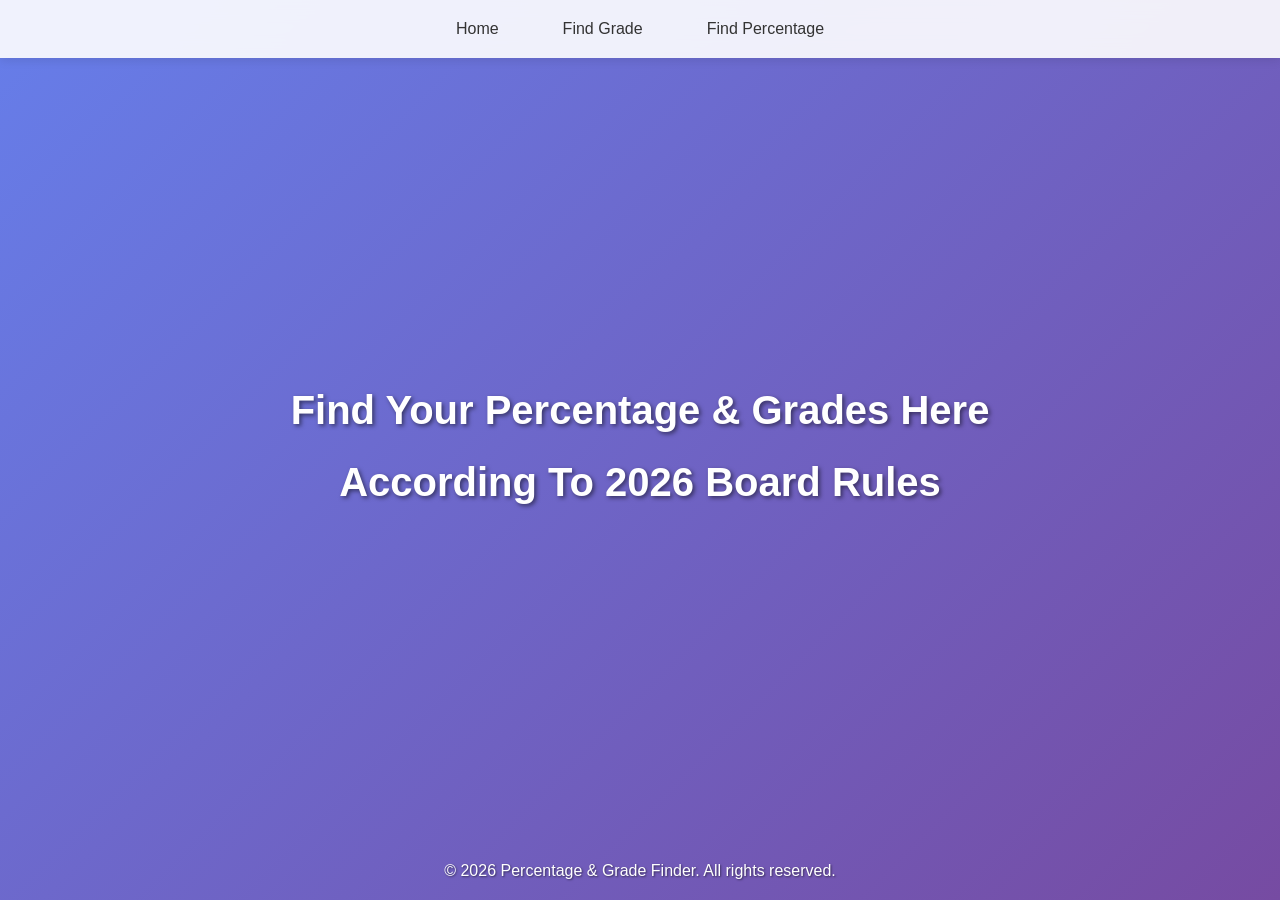
<file: index.html>
<!doctype html>
<html lang="en">
  <head>
    <meta charset="UTF-8" />
    <meta name="viewport" content="width=device-width, initial-scale=1.0" />
    <title>Percentage & Grade Finder - 2026 Board Rules</title>
    <link rel="stylesheet" href="style.css" />
  </head>
  <body class="homepage">
    <header>
      <nav>
        <ul>
          <li><a href="./index.html">Home</a></li>
          <li><a href="./grade.html">Find Grade</a></li>
          <li><a href="./percentage.html">Find Percentage</a></li>
        </ul>
      </nav>
    </header>

    <main class="h1">
      <h1>Find Your Percentage & Grades Here</h1>
      <h1>According To 2026 Board Rules</h1>
    </main>

    <footer
      style="
        text-align: center;
        padding: 1rem;
        color: white;
        text-shadow: 1px 1px 2px rgba(0, 0, 0, 0.5);
      "
    >
      <p>&copy; 2026 Percentage & Grade Finder. All rights reserved.</p>
    </footer>
  </body>
</html>
</file>
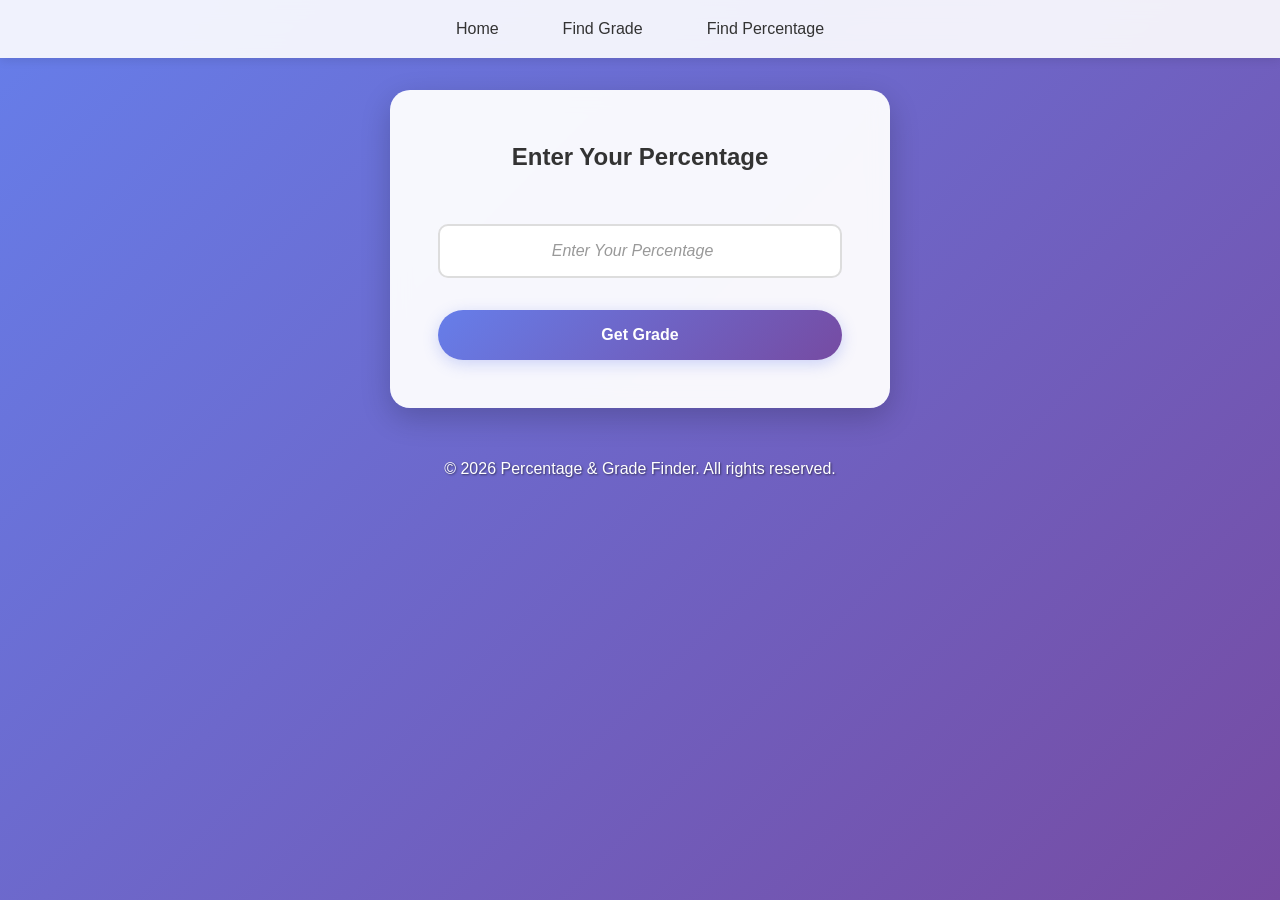
<file: grade.html>
<!doctype html>
<html lang="en">
  <head>
    <meta charset="UTF-8" />
    <meta name="viewport" content="width=device-width, initial-scale=1.0" />
    <title>Find Your Grade - 2026 Board Rules</title>
    <link rel="stylesheet" href="style.css" />
  </head>
  <body class="gradepage">
    <header>
      <nav>
        <ul>
          <li><a href="./index.html">Home</a></li>
          <li><a href="./grade.html">Find Grade</a></li>
          <li><a href="./percentage.html">Find Percentage</a></li>
        </ul>
      </nav>
    </header>

    <main>
      <form class="percentage-form">
        <h2 style="text-align: center; margin-bottom: 1rem; color: #333">
          Enter Your Percentage
        </h2>
        <input
          type="number"
          id="percentage"
          placeholder="Enter Your Percentage"
          min="0"
          max="100"
          required
        />
        <p id="output" class="output"></p>
        <button type="submit" id="btn">Get Grade</button>
      </form>
    </main>

    <footer
      style="
        text-align: center;
        padding: 1rem;
        color: white;
        text-shadow: 1px 1px 2px rgba(0, 0, 0, 0.5);
      "
    >
      <p>&copy; 2026 Percentage & Grade Finder. All rights reserved.</p>
    </footer>

    <script src="script.js"></script>
  </body>
</html>
</file>
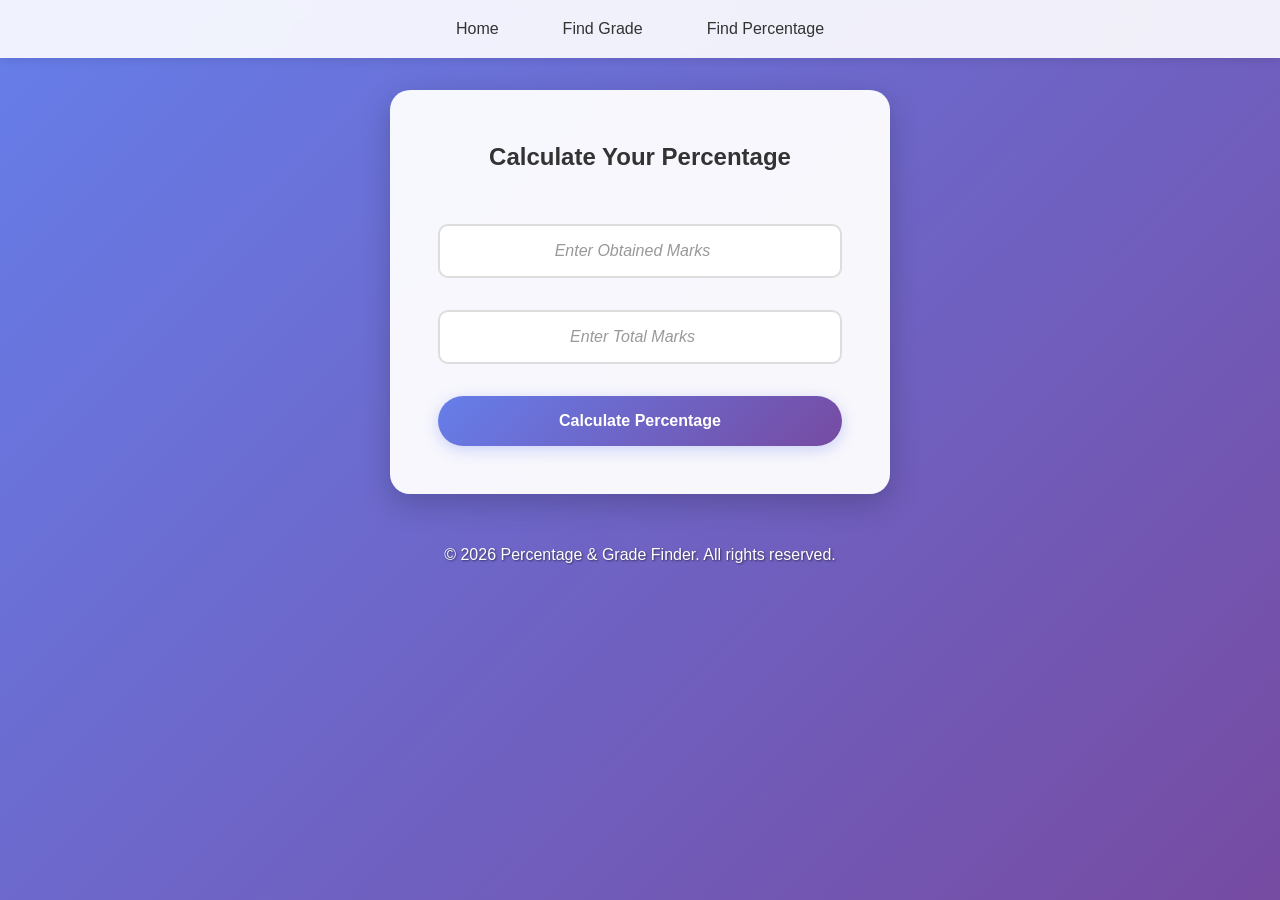
<file: percentage.html>
<!doctype html>
<html lang="en">
  <head>
    <meta charset="UTF-8" />
    <meta name="viewport" content="width=device-width, initial-scale=1.0" />
    <title>Find Your Percentage - 2026 Board Rules</title>
    <link rel="stylesheet" href="style.css" />
  </head>
  <body class="percentagepage">
    <header>
      <nav>
        <ul>
          <li><a href="./index.html">Home</a></li>
          <li><a href="./grade.html">Find Grade</a></li>
          <li><a href="./percentage.html">Find Percentage</a></li>
        </ul>
      </nav>
    </header>

    <main>
      <form class="percentage-form">
        <h2 style="text-align: center; margin-bottom: 1rem; color: #333">
          Calculate Your Percentage
        </h2>
        <input
          type="number"
          id="obt"
          placeholder="Enter Obtained Marks"
          min="0"
          required
        />
        <input
          type="number"
          id="total"
          placeholder="Enter Total Marks"
          min="1"
          required
        />
        <p id="output" class="output"></p>
        <button type="submit" id="btn">Calculate Percentage</button>
      </form>
    </main>

    <footer
      style="
        text-align: center;
        padding: 1rem;
        color: white;
        text-shadow: 1px 1px 2px rgba(0, 0, 0, 0.5);
      "
    >
      <p>&copy; 2026 Percentage & Grade Finder. All rights reserved.</p>
    </footer>

    <script src="script.js"></script>
  </body>
</html>
</file>
<file: style.css>
* {
  margin: 0;
  padding: 0;
  box-sizing: border-box;
  font-family: "Arial", sans-serif;
}

body {
  line-height: 1.6;
  color: #333;
}

.homepage {
  background: linear-gradient(135deg, #667eea 0%, #764ba2 100%);
  min-height: 100vh;
  display: flex;
  flex-direction: column;
}

.gradepage,
.percentagepage {
  background: linear-gradient(135deg, #667eea 0%, #764ba2 100%);
  min-height: 100vh;
  display: flex;
  flex-direction: column;
}

header {
  background-color: rgba(255, 255, 255, 0.9);
  backdrop-filter: blur(10px);
  box-shadow: 0 2px 10px rgba(0, 0, 0, 0.1);
  position: sticky;
  top: 0;
  z-index: 100;
}

nav ul {
  display: flex;
  justify-content: center;
  align-items: center;
  list-style: none;
  padding: 1rem;
  gap: 2rem;
}

nav a {
  text-decoration: none;
  color: #333;
  padding: 0.5rem 1rem;
  border-radius: 25px;
  transition: all 0.3s ease;
  font-weight: 500;
}

nav a:hover {
  background-color: #667eea;
  color: white;
  transform: translateY(-2px);
}

.h1 {
  display: flex;
  flex-direction: column;
  align-items: center;
  justify-content: center;
  flex: 1;
  text-align: center;
  padding: 2rem;
  color: white;
  text-shadow: 2px 2px 4px rgba(0, 0, 0, 0.5);
}

.h1 h1 {
  font-size: 2.5rem;
  margin-bottom: 0.5rem;
  font-weight: 700;
}

.percentage-form {
  background-color: rgba(255, 255, 255, 0.95);
  backdrop-filter: blur(10px);
  border-radius: 20px;
  padding: 3rem;
  margin: 2rem auto;
  max-width: 500px;
  width: 90%;
  box-shadow: 0 10px 30px rgba(0, 0, 0, 0.2);
  display: flex;
  flex-direction: column;
  gap: 2rem;
}

input {
  padding: 1rem;
  border: 2px solid #ddd;
  border-radius: 10px;
  font-size: 1rem;
  transition: border-color 0.3s ease;
  text-align: center;
}

input:focus {
  outline: none;
  border-color: #667eea;
  box-shadow: 0 0 0 3px rgba(102, 126, 234, 0.1);
}

input::placeholder {
  color: #999;
  font-style: italic;
}

#btn {
  background: linear-gradient(135deg, #667eea, #764ba2);
  color: white;
  border: none;
  padding: 1rem 2rem;
  border-radius: 25px;
  cursor: pointer;
  font-size: 1rem;
  font-weight: 600;
  transition: all 0.3s ease;
  box-shadow: 0 4px 15px rgba(102, 126, 234, 0.3);
}

#btn:hover {
  transform: translateY(-2px);
  box-shadow: 0 6px 20px rgba(102, 126, 234, 0.4);
}

#btn:active {
  transform: scale(0.98);
}

.output {
  display: none;
  background: linear-gradient(135deg, #667eea, #764ba2);
  color: white;
  padding: 1rem;
  border-radius: 10px;
  text-align: center;
  font-weight: 600;
  box-shadow: 0 4px 15px rgba(0, 0, 0, 0.2);
}

/* Mobile responsiveness */
@media (max-width: 768px) {
  nav ul {
    flex-direction: column;
    gap: 1rem;
  }

  .h1 h1 {
    font-size: 2rem;
  }

  .percentage-form {
    margin: 1rem auto;
    padding: 2rem;
  }

  input {
    padding: 0.8rem;
  }

  #btn {
    padding: 0.8rem 1.5rem;
  }
}

@media (max-width: 480px) {
  .h1 h1 {
    font-size: 1.5rem;
  }

  .percentage-form {
    padding: 1.5rem;
  }
}
</file>
